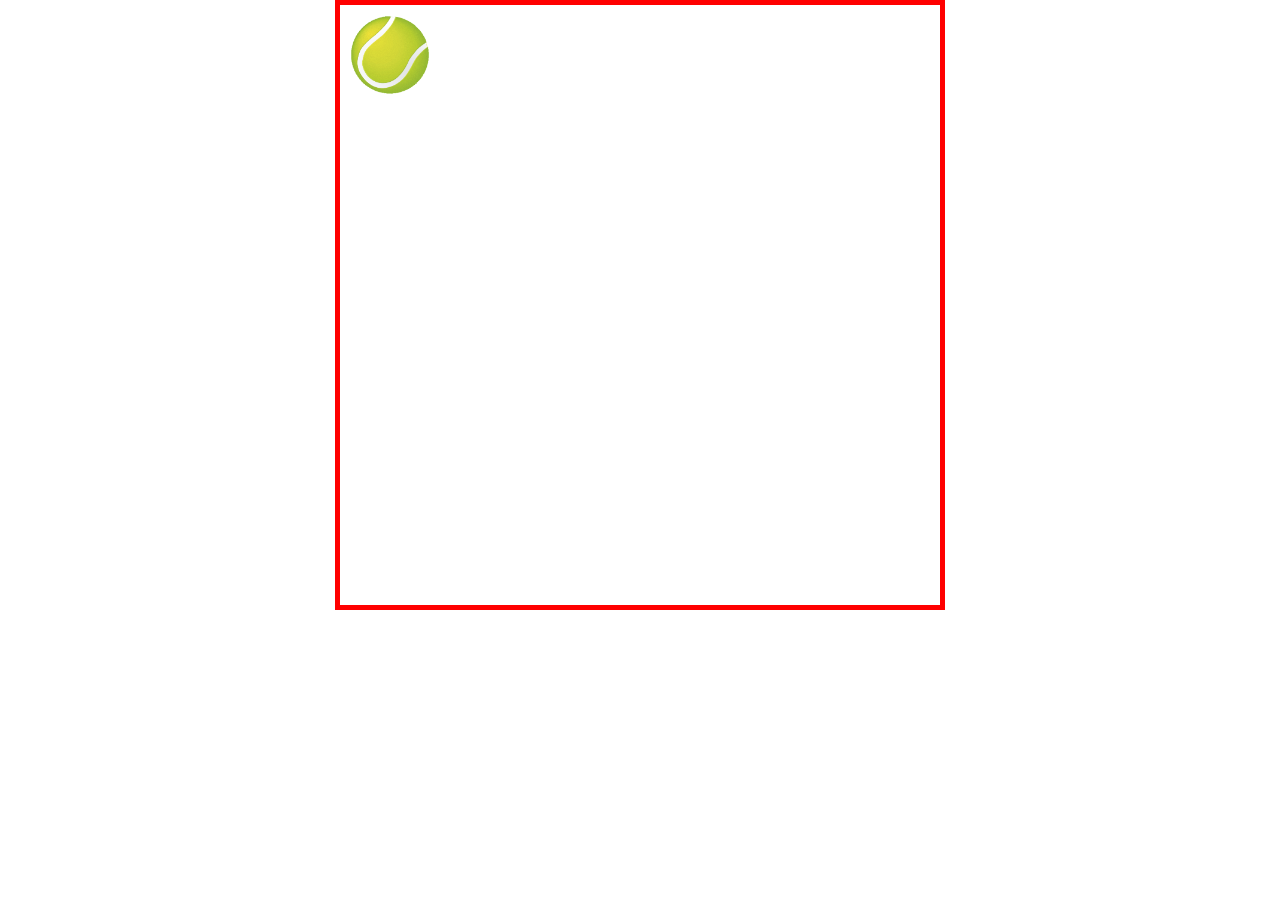
<file: nivel 1/index.html>
<!DOCTYPE html>
<html lang="en">
<head>
    <meta charset="UTF-8">
    <meta name="viewport" content="width=device-width, initial-scale=1.0">
    <link rel="stylesheet" href="styles.css">
    <title>Document</title>
</head>
<body>
    <div class="cuadrado"> 
        <img class="pelota" src="imagenes/pelota.png" alt="pelota" />
    </div>
</body>

</html>
</file>
<file: nivel 1/styles.css>
*{
height: 700px;
width: 700px;
margin: 0 auto;
}
.cuadrado {
    align-items: center;
    height: 600px;
    width: 600px;
    border: red 5px solid;
    
}

.pelota{
    
    width: 100px;
    height:100px;
    animation-name: mianimacion;
    animation-duration: 4s;
    position:relative;
    animation-timing-function:linear ;
    animation-iteration-count: infinite;
}

@keyframes mianimacion {
    0% {left: 0; top:0px; }
    25% {left: 400px; top:512px; }
    50% {left:512px; top:400px; }
    75% {left: 200px; top:150px;}
    100% {left:0px; top:0px;}
    
}
</file>
